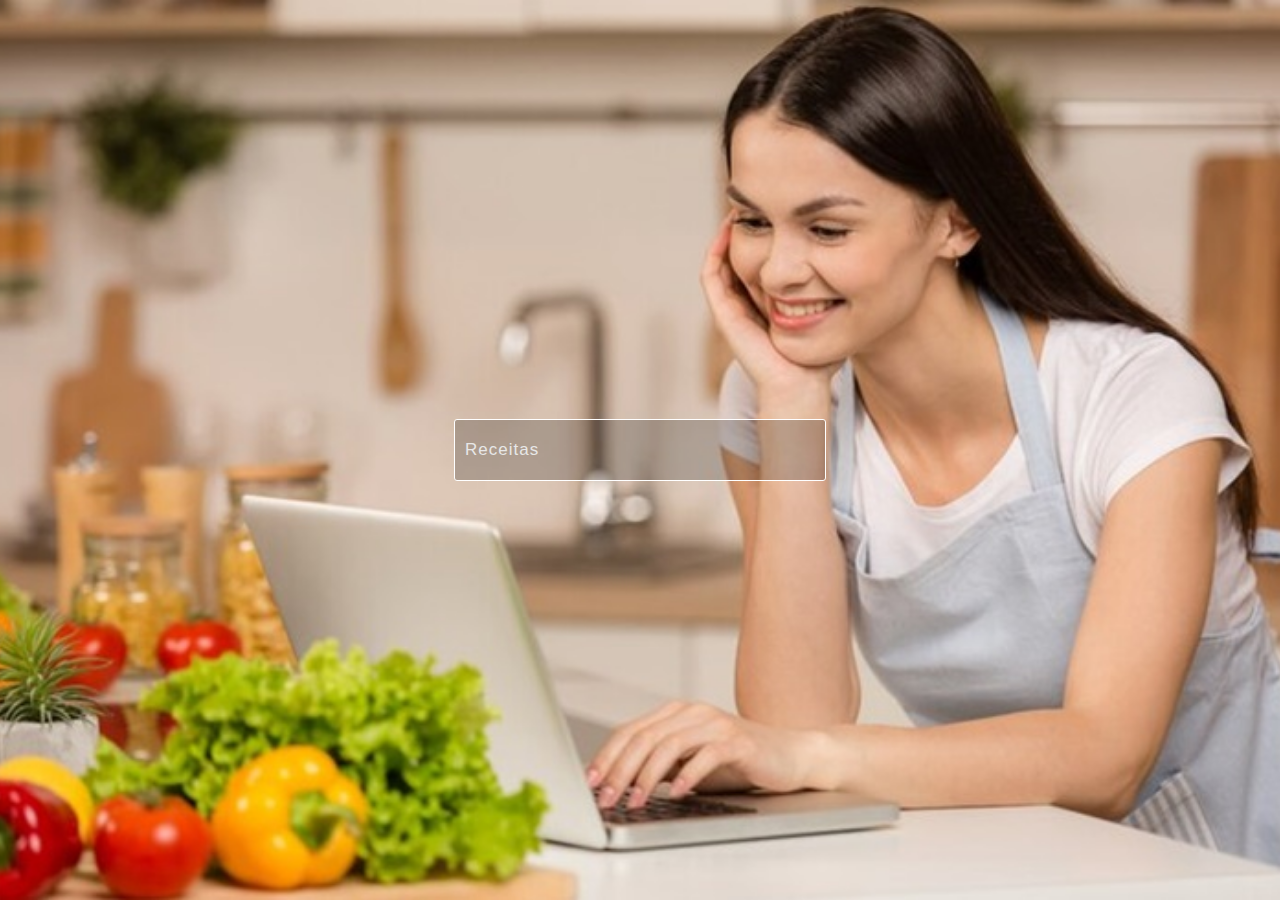
<file: index.html>
<!DOCTYPE html>
<html lang="en">
<head>
    <meta charset="UTF-8">
    <meta http-equiv="X-UA-Compatible" content="IE=edge">
    <meta name="viewport" content="width=device-width, initial-scale=1.0">
    <title>Document</title>
    <link rel="stylesheet" href="./assets/stylesheets/index.css">
</head>
<body>
   <form action="/results.html" id="form">
       <div id="container">
           <input type="text" id="search" name="search" placeholder="Receitas">
       </div>
   </form>
</body>
</html>
</file>
<file: assets/stylesheets/index.css>
body {
    padding: 0;
    margin: 0;
    box-sizing: border-box;
    background-image: url('/assets/images/background.jpg');
    background-position: center;
    background-repeat: no-repeat;
    background-size: cover;
}

#container {
    width: 100vw;
    height: 100vh;
    display: flex;
    justify-content: center;
    align-items: center;
}

#form {
    width: 100%;
    display: flex;
    justify-content: center;
}

#container-input {
    width: 50%;
    height: 10%;
    padding: 20px;
    position: relative;
    bottom: 50px;
    display: flex;
    justify-content: center;
}

#search {
    width: 350px;
    height: 50px;
    padding: 5px 10px 5px 10px;
    background-color: rgba(0.3, 0.3, 0.3, 0.2);
    border: 1px solid rgb(255, 255, 255);
    border-radius: 3px;
    color: white;
}

#search:focus {
    border: none;
    outline: 1px solid rgba(255, 166, 0, 0.531);
}

#search::placeholder {
    color: rgb(231, 231, 231);
    font-size: 17px;
    letter-spacing: 1px;
}

footer {
    width: 100%;
    height: 50px;
    text-align: center;
    position: absolute;
    bottom: 0;
    background-color: black;
    color: white;

}
</file>
